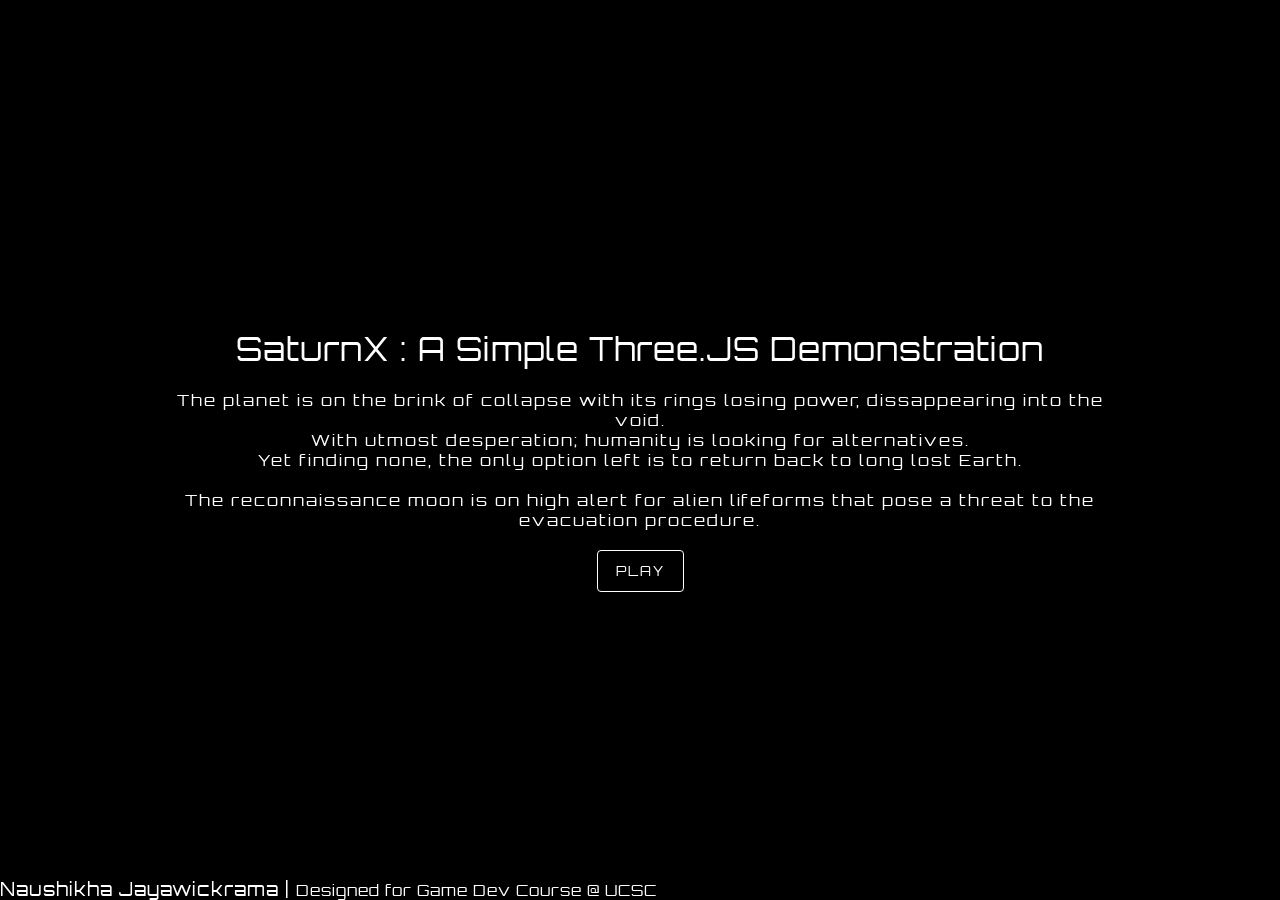
<file: index.html>
<!DOCTYPE html>
<html>
  <head>
    <meta charset="utf-8" />
    <title>SaturnX</title>
    <link rel="stylesheet" href="css/style.css" />
  </head>
  <body>
    <div id="info"></div>
    <div id="copy">
      Naushikha Jayawickrama |
      <small>Designed for Game Dev Course @ UCSC</small>
    </div>
    <div id="progress"><div id="progress-bar">Loading...</div></div>
    <div id="overlay">
      <h1>SaturnX : A Simple Three.JS Demonstration</h1>
      <p>
        The planet is on the brink of collapse with its rings losing power,
        dissappearing into the void.
        <br />With utmost desperation; humanity is looking for alternatives.
        <br />
        Yet finding none, the only option left is to return back to long lost
        Earth.
        <br /><br />
        The reconnaissance moon is on high alert for alien lifeforms that pose a
        threat to the evacuation procedure.
        <br />
        <br />
      </p>
      <button id="start-button">Play</button>
    </div>
    <script src="js/three.min.js"></script>
    <script src="js/OBJLoader.js"></script>
    <script src="js/MTLLoader.js"></script>
    <script src="js/OrbitControls.js"></script>
    <script src="js/tween.umd.js"></script>
    <script src="js/main.js"></script>
    <script></script>
  </body>
</html>
</file>
<file: css/style.css>
/* latin */
@font-face {
  font-family: "Orbitron";
  font-style: normal;
  font-weight: 400;
  font-display: swap;
  src: url("../data/orbitron.woff2") format("woff2");
  unicode-range: U+0000-00FF, U+0131, U+0152-0153, U+02BB-02BC, U+02C6, U+02DA,
    U+02DC, U+2000-206F, U+2074, U+20AC, U+2122, U+2191, U+2193, U+2212, U+2215,
    U+FEFF, U+FFFD;
}

body {
  margin: 0;
  font-family: "Orbitron", sans-serif;
}

#info {
  display: block;
  position: absolute;
  top: 10px;
  width: 100%;
  z-index: 100;

  color: white;
  font-size: large;
  /* letter-spacing: 1px; */

  user-select: none;
  -moz-user-select: -moz-none;
  -khtml-user-select: none;
  -webkit-user-select: none;
}

#progress {
  display: block;
  position: absolute;
  top: 0;
  z-index: 100;

  width: 100vw;
  height: 20px;
  background: #000;
  /* border: 2px solid #000; */
}

#progress-bar {
  /* width: 100%; */
  height: 20px;
  background: rgb(131, 58, 180);
  background: linear-gradient(
    90deg,
    rgba(131, 58, 180, 1) 0%,
    rgba(253, 29, 29, 1) 50%,
    rgba(252, 176, 69, 1) 100%
  );
  border: none;

  text-align: center;
}

#copy {
  display: block;
  position: absolute;
  bottom: 0;
  width: 100%;
  z-index: 100;

  color: white;
  font-size: large;
  letter-spacing: 1px;

  user-select: none;
  -moz-user-select: -moz-none;
  -khtml-user-select: none;
  -webkit-user-select: none;
}

#overlay {
  position: absolute;
  font-size: 16px;
  z-index: 2;
  top: 0;
  left: 0;
  width: 100%;
  height: 100%;
  display: flex;
  align-items: center;
  justify-content: center;
  flex-direction: column;
  background: rgba(0, 0, 0, 0.7);
  color: white;
}

#overlay h1 {
  font-weight: 100;
  letter-spacing: 1px;
}

#overlay p {
  margin: 0 10em;
  text-align: center;
  letter-spacing: 2px;
}

#overlay button {
  visibility: hidden;
  background: transparent;
  border: 0;
  border: 1px solid rgb(255, 255, 255);
  border-radius: 4px;
  color: #ffffff;
  padding: 12px 18px;
  text-transform: uppercase;
  cursor: pointer;
  font-family: "Orbitron", sans-serif;
  letter-spacing: 2px;
}
</file>
